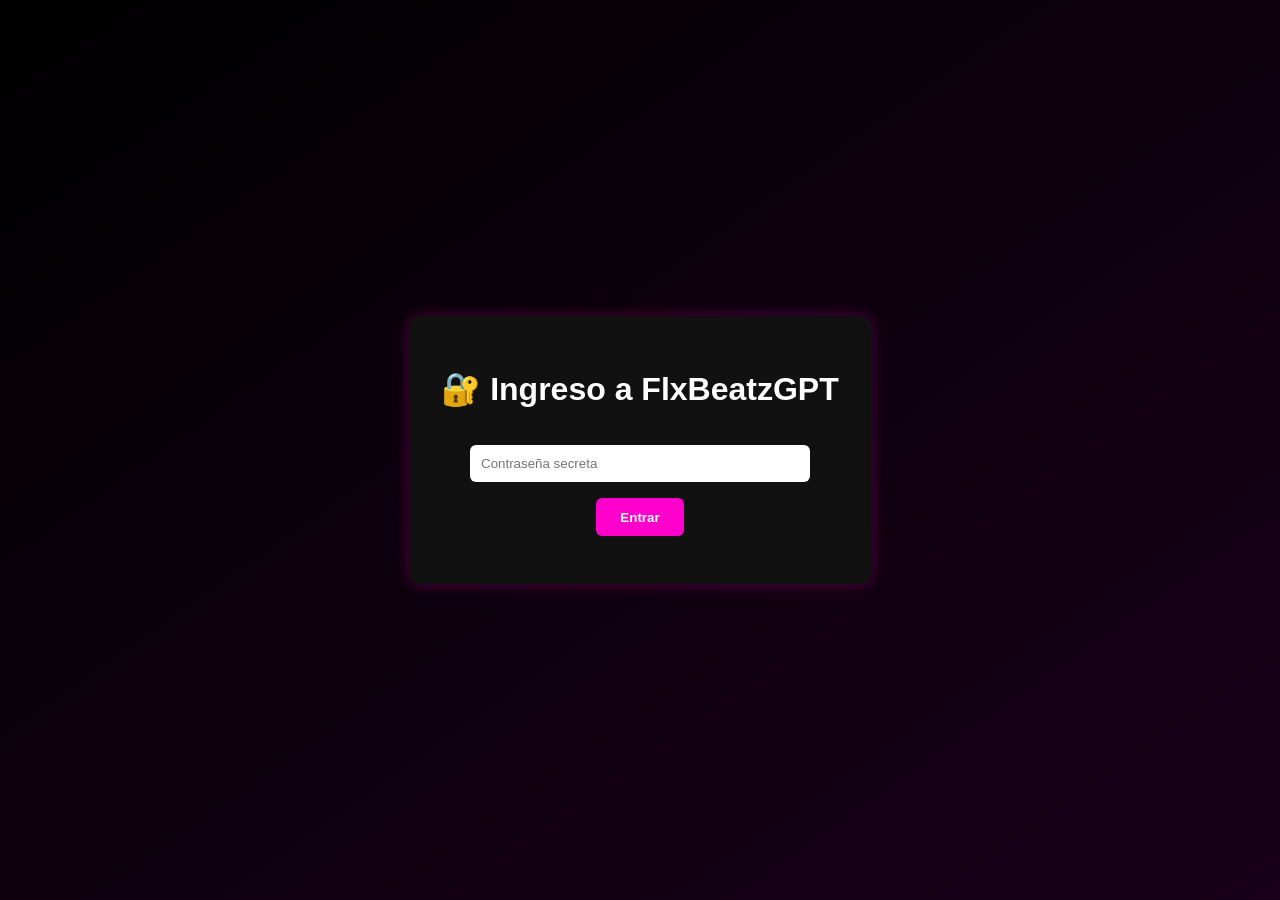
<file: index.html>
<!DOCTYPE html>
<html lang="es">
<head>
  <meta charset="UTF-8" />
  <meta name="viewport" content="width=device-width, initial-scale=1.0"/>
  <title>FlxBeatzGPT</title>
  <link rel="stylesheet" href="style.css"/>
</head>
<body>
  <div class="container">
    <header>
      <img src="assets/backround.png" alt="FlxBeatzGPT Logo" class="logo"/>
      <h1>FlxBeatzGPT</h1>
      <p class="subtitle">Canciones generadas por maquinita infernal artificial</p>
    </header>

  



<main>
      <section class="song-list">
        <div class="song">
        <h2> 💯 Cyber Drift </h2>
        <audio controls preload="auto">
  <source src="musica/_song1_.mp3" type="audio/mpeg">
  <source src="musica/_song1_.ogg" type="audio/ogg">
  Tu navegador no soporta el elemento <code>audio</code>. Descarga la canción 
  <a href="musica/_song1_.mp3" download>aquí</a>.
  </audio>
    </section>
  </main>


    <main>
      <section class="song-list">
        <div class="song">
        <h2>🔥 Mindscape </h2>
        <audio controls preload="auto">
  <source src="musica/_song2_.mp3" type="audio/mpeg">
  <source src="musica/_song2_.ogg" type="audio/ogg">
  Tu navegador no soporta el elemento <code>audio</code>. Descarga la canción 
  <a href="musica/_song2_.mp3" download>aquí</a>.
  </audio>
    </section>
  </main>




      </section>
    </main>

    <footer>
      <p>&copy; 2025 FlxBeatzGPT - Proyecto Beta</p>
    </footer>
  </div>

  <script src="script.js"></script>
</body>
</html>
</file>
<file: style.css>
body {
  margin: 0;
  padding: 0;
  font-family: 'Segoe UI', sans-serif;
  background: linear-gradient(135deg, #000000, #110022);
  color: #ffffff;
}

.container {
  max-width: 800px;
  margin: auto;
  padding: 2rem;
}

header {
  text-align: center;
  margin-bottom: 2rem;
}

.logo {
  width: 100px;
  height: auto;
  animation: pulse 2s infinite;
}

.subtitle {
  color: #ccc;
  font-style: italic;
}

.song {
  background: #1a1a1a;
  padding: 1rem;
  margin-bottom: 1.5rem;
  border-radius: 12px;
  box-shadow: 0 0 10px #ff00ff50;
  transition: transform 0.2s ease;
}

.song:hover {
  transform: scale(1.02);
}

audio {
  width: 100%;
  margin-top: 0.5rem;
  border-radius: 8px;
}

/* Footer */
footer {
  text-align: center;
  margin-top: 2rem;
  color: #999;
}

/* Login styles */
.login-body {
  background: linear-gradient(to bottom right, #000000, #1a001a);
  display: flex;
  justify-content: center;
  align-items: center;
  height: 100vh;
  color: white;
}

.login-container {
  text-align: center;
  background: #111;
  padding: 2rem;
  border-radius: 12px;
  box-shadow: 0 0 15px rgba(255, 0, 200, 0.3);
}

.login-container input {
  padding: 0.7rem;
  margin: 1rem 0;
  border: none;
  border-radius: 6px;
  width: 80%;
}

.login-container button {
  padding: 0.7rem 1.5rem;
  background: #ff00cc;
  border: none;
  border-radius: 6px;
  color: white;
  cursor: pointer;
  font-weight: bold;
  transition: background 0.3s;
}

.login-container button:hover {
  background: #ff33dd;
}

@keyframes pulse {
  0% { transform: scale(1); }
  50% { transform: scale(1.05); }
  100% { transform: scale(1); }
}
body {
  margin: 0;
  padding: 0;
  font-family: 'Segoe UI', sans-serif;
  background: url("assets/fondo.png") no-repeat center center fixed;
  background-size: cover;
  color: white;
}
.audio-player {
  background: #111111dd;
  padding: 1.5rem;
  border-radius: 12px;
  box-shadow: 0 0 20px #ff00ff55;
  margin: 2rem 0;
  text-align: center;
  transition: transform 0.3s ease;
}

.audio-player:hover {
  transform: scale(1.02);
}

.audio-player h2 {
  color: #ff00cc;
  font-weight: bold;
  margin-bottom: 1rem;
}

audio {
  width: 100%;
  outline: none;
  border-radius: 8px;
}
.image-showcase {
  text-align: center;
  margin: 3rem 0;
}

.image-showcase img {
  width: 100%;
  max-width: 600px;
  border-radius: 20px;
  box-shadow: 0 0 30px rgba(0, 0, 0, 0.7);
  transition: transform 0.3s ease, filter 0.3s ease;
}

.image-showcase img:hover {
  transform: scale(1.03);
  filter: brightness(1.1);
}
</file>
